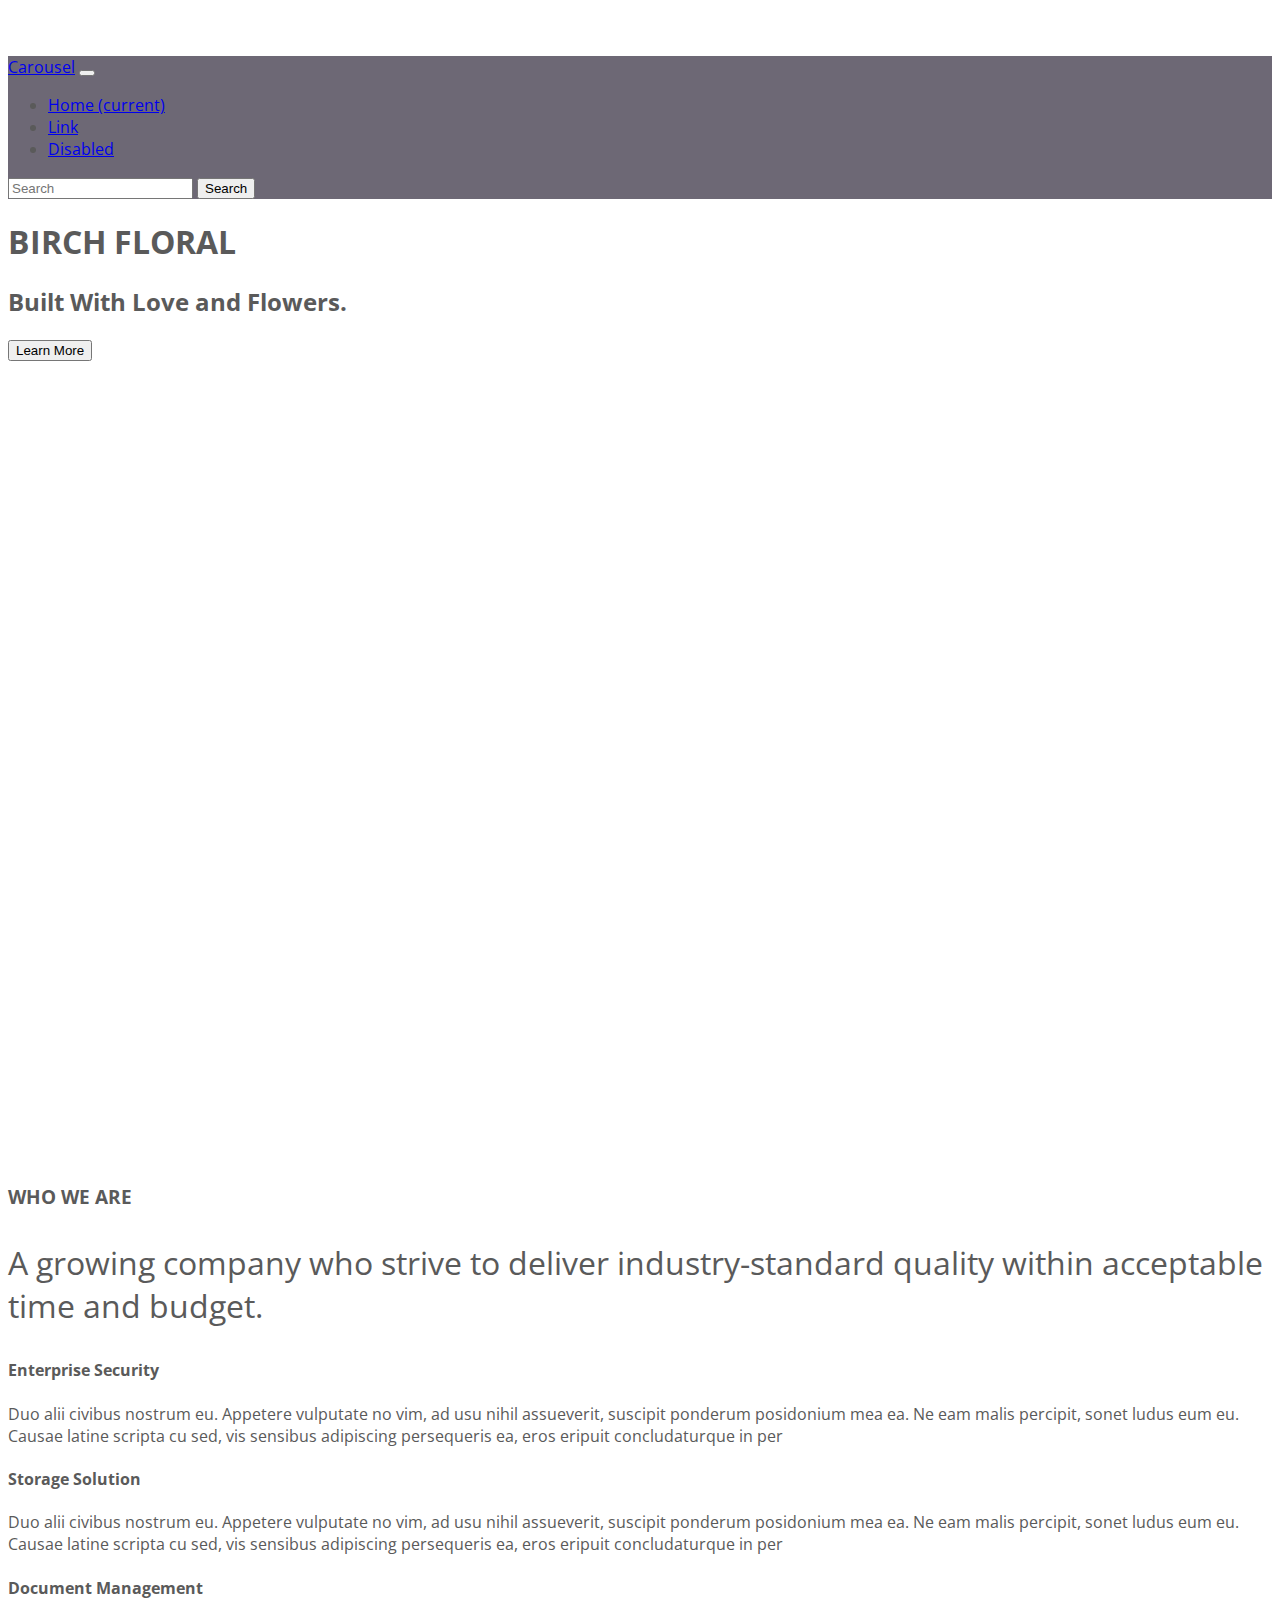
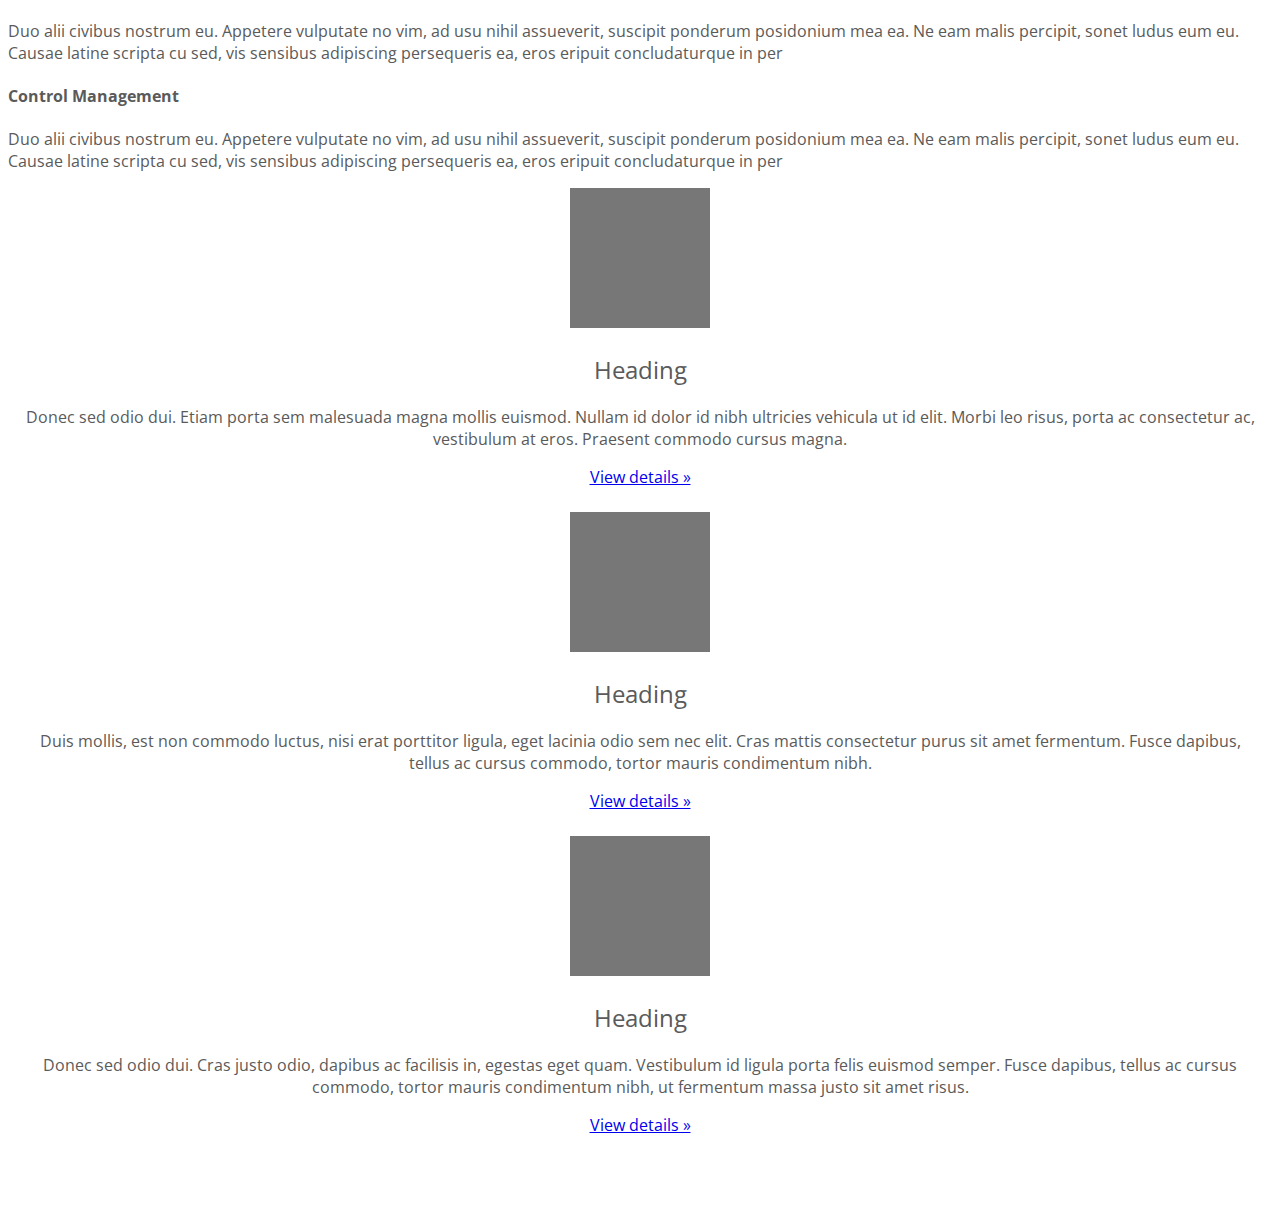
<file: 08_Bootstrap/Project/index.html>
<!DOCTYPE html>
<html lang="en">

<head>
    <meta charset="UTF-8">
    <meta name="viewport" content="width=device-width, initial-scale=1.0">
    <title>Bootstrap Basics</title>
    <link href="https://fonts.googleapis.com/css2?family=Open+Sans:wght@300;400;700&display=swap" rel="stylesheet">

    <link rel="stylesheet" href="https://stackpath.bootstrapcdn.com/bootstrap/4.5.0/css/bootstrap.min.css"
        integrity="sha384-9aIt2nRpC12Uk9gS9baDl411NQApFmC26EwAOH8WgZl5MYYxFfc+NcPb1dKGj7Sk" crossorigin="anonymous">
    <link rel="stylesheet" href="app.css">

</head>

<body>
    <header>
        <nav class="navbar navbar-expand-md navbar-dark fixed-top">
            <a class="navbar-brand" href="#">Carousel</a>
            <button class="navbar-toggler" type="button" data-toggle="collapse" data-target="#navbarCollapse"
                aria-controls="navbarCollapse" aria-expanded="false" aria-label="Toggle navigation">
                <span class="navbar-toggler-icon"></span>
            </button>
            <div class="collapse navbar-collapse" id="navbarCollapse">
                <ul class="navbar-nav mr-auto">
                    <li class="nav-item active">
                        <a class="nav-link" href="#">Home <span class="sr-only">(current)</span></a>
                    </li>
                    <li class="nav-item">
                        <a class="nav-link" href="#">Link</a>
                    </li>
                    <li class="nav-item">
                        <a class="nav-link disabled" href="#" tabindex="-1" aria-disabled="true">Disabled</a>
                    </li>
                </ul>
                <form class="form-inline mt-2 mt-md-0">
                    <input class="form-control mr-sm-2" type="text" placeholder="Search" aria-label="Search">
                    <button class="btn btn-outline-success my-2 my-sm-0" type="submit">Search</button>
                </form>
            </div>
        </nav>
    </header>
    <main role="main">
        <div class="container-fluid hero d-flex align-items-center justify-content-center">
            <div class="text-center">
                <h1 class="display-1 mb-0">BIRCH FLORAL</h1>
                <h2 class="display-4 mt-0">Built With Love and Flowers.</h2>
                <button class="btn btn-lg btn-primary">Learn More</button>
            </div>
        </div>

        <div class="container">
            <div class="row">
                <div class="col-md-7">
                    <h3>WHO WE ARE</h3>
                    <p class="lead">
                        A growing company who strive to deliver industry-standard quality within acceptable time and
                        budget.
                    </p>
                </div>
            </div>
            <div class="row">
                <div class="col-sm-6 my-4">
                    <h4>Enterprise Security</h4>
                    <p class="text-muted">Duo alii civibus nostrum eu. Appetere vulputate no vim, ad usu nihil
                        assueverit, suscipit
                        ponderum posidonium mea ea. Ne eam malis percipit, sonet ludus eum eu. Causae latine scripta cu
                        sed, vis sensibus adipiscing persequeris ea, eros eripuit concludaturque in per</p>
                </div>
                <div class="col-sm-6 my-4">
                    <h4>Storage Solution</h4>
                    <p class="text-muted">Duo alii civibus nostrum eu. Appetere vulputate no vim, ad usu nihil
                        assueverit, suscipit
                        ponderum posidonium mea ea. Ne eam malis percipit, sonet ludus eum eu. Causae latine scripta cu
                        sed, vis sensibus adipiscing persequeris ea, eros eripuit concludaturque in per</p>
                </div>
                <div class="col-sm-6 my-4">
                    <h4>Document Management</h4>
                    <p class="text-muted">Duo alii civibus nostrum eu. Appetere vulputate no vim, ad usu nihil
                        assueverit, suscipit
                        ponderum posidonium mea ea. Ne eam malis percipit, sonet ludus eum eu. Causae latine scripta cu
                        sed, vis sensibus adipiscing persequeris ea, eros eripuit concludaturque in per</p>
                </div>
                <div class="col-sm-6 my-4">
                    <h4>Control Management</h4>
                    <p class="text-muted">Duo alii civibus nostrum eu. Appetere vulputate no vim, ad usu nihil
                        assueverit, suscipit
                        ponderum posidonium mea ea. Ne eam malis percipit, sonet ludus eum eu. Causae latine scripta cu
                        sed, vis sensibus adipiscing persequeris ea, eros eripuit concludaturque in per</p>
                </div>
            </div>
        </div>

        <div class="container marketing">

            <!-- Three columns of text below the carousel -->
            <div class="row">
                <div class="col-lg-4">
                    <svg class="bd-placeholder-img rounded-circle" width="140" height="140"
                        xmlns="http://www.w3.org/2000/svg" preserveAspectRatio="xMidYMid slice" focusable="false"
                        role="img" aria-label="Placeholder: 140x140">
                        <title>Placeholder</title>
                        <rect width="100%" height="100%" fill="#777" /><text x="50%" y="50%" fill="#777"
                            dy=".3em">140x140</text>
                    </svg>
                    <h2>Heading</h2>
                    <p>Donec sed odio dui. Etiam porta sem malesuada magna mollis euismod. Nullam id dolor id nibh
                        ultricies vehicula ut id elit. Morbi leo risus, porta ac consectetur ac, vestibulum at eros.
                        Praesent commodo cursus magna.</p>
                    <p><a class="btn btn-secondary" href="#" role="button">View details &raquo;</a></p>
                </div><!-- /.col-lg-4 -->
                <div class="col-lg-4">
                    <svg class="bd-placeholder-img rounded-circle" width="140" height="140"
                        xmlns="http://www.w3.org/2000/svg" preserveAspectRatio="xMidYMid slice" focusable="false"
                        role="img" aria-label="Placeholder: 140x140">
                        <title>Placeholder</title>
                        <rect width="100%" height="100%" fill="#777" /><text x="50%" y="50%" fill="#777"
                            dy=".3em">140x140</text>
                    </svg>
                    <h2>Heading</h2>
                    <p>Duis mollis, est non commodo luctus, nisi erat porttitor ligula, eget lacinia odio sem nec elit.
                        Cras mattis consectetur purus sit amet fermentum. Fusce dapibus, tellus ac cursus commodo,
                        tortor mauris condimentum nibh.</p>
                    <p><a class="btn btn-secondary" href="#" role="button">View details &raquo;</a></p>
                </div><!-- /.col-lg-4 -->
                <div class="col-lg-4">
                    <svg class="bd-placeholder-img rounded-circle" width="140" height="140"
                        xmlns="http://www.w3.org/2000/svg" preserveAspectRatio="xMidYMid slice" focusable="false"
                        role="img" aria-label="Placeholder: 140x140">
                        <title>Placeholder</title>
                        <rect width="100%" height="100%" fill="#777" /><text x="50%" y="50%" fill="#777"
                            dy=".3em">140x140</text>
                    </svg>
                    <h2>Heading</h2>
                    <p>Donec sed odio dui. Cras justo odio, dapibus ac facilisis in, egestas eget quam. Vestibulum id
                        ligula porta felis euismod semper. Fusce dapibus, tellus ac cursus commodo, tortor mauris
                        condimentum nibh, ut fermentum massa justo sit amet risus.</p>
                    <p><a class="btn btn-secondary" href="#" role="button">View details &raquo;</a></p>
                </div><!-- /.col-lg-4 -->
            </div><!-- /.row -->



    </main>

    </div>
    <script src="https://code.jquery.com/jquery-3.5.1.slim.min.js"
        integrity="sha384-DfXdz2htPH0lsSSs5nCTpuj/zy4C+OGpamoFVy38MVBnE+IbbVYUew+OrCXaRkfj"
        crossorigin="anonymous"></script>
    <script src="https://cdn.jsdelivr.net/npm/popper.js@1.16.0/dist/umd/popper.min.js"
        integrity="sha384-Q6E9RHvbIyZFJoft+2mJbHaEWldlvI9IOYy5n3zV9zzTtmI3UksdQRVvoxMfooAo"
        crossorigin="anonymous"></script>
    <script src="https://stackpath.bootstrapcdn.com/bootstrap/4.5.0/js/bootstrap.min.js"
        integrity="sha384-OgVRvuATP1z7JjHLkuOU7Xw704+h835Lr+6QL9UvYjZE3Ipu6Tp75j7Bh/kR0JKI"
        crossorigin="anonymous"></script>
</body>

</html>
</file>
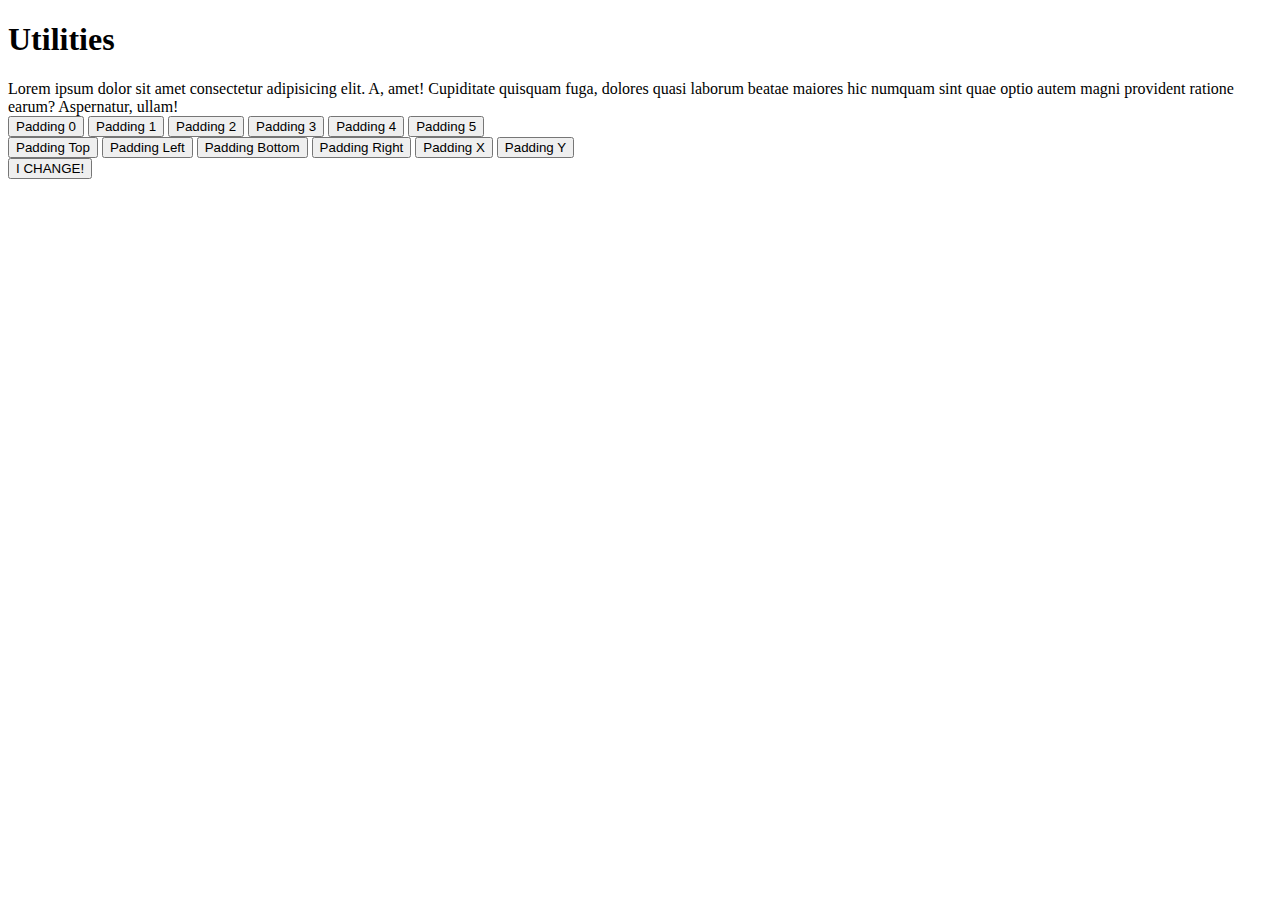
<file: 08_Bootstrap/Utilities/index.html>
<!DOCTYPE html>
<html lang="en">

<head>
    <meta charset="UTF-8">
    <meta name="viewport" content="width=device-width, initial-scale=1.0">
    <title>Bootstrap Utilities</title>
    <link rel="stylesheet" href="https://stackpath.bootstrapcdn.com/bootstrap/4.5.0/css/bootstrap.min.css"
        integrity="sha384-9aIt2nRpC12Uk9gS9baDl411NQApFmC26EwAOH8WgZl5MYYxFfc+NcPb1dKGj7Sk" crossorigin="anonymous">
</head>

<body>
    <div class="container">
        <h1 class="display-1 mb-5">Utilities</h1>
        <div class="row">
            <div class="col-md-4 border rounded border-success shadow">
                Lorem ipsum dolor sit amet consectetur adipisicing elit. A, amet! Cupiditate quisquam fuga, dolores
                quasi laborum beatae maiores hic numquam sint quae optio autem magni provident ratione earum?
                Aspernatur, ullam!
            </div>
        </div>
        <div>
            <button class="btn btn-primary p-0">Padding 0</button>
            <button class="btn btn-primary p-1">Padding 1</button>
            <button class="btn btn-primary p-2">Padding 2</button>
            <button class="btn btn-primary p-3">Padding 3</button>
            <button class="btn btn-primary p-4">Padding 4</button>
            <button class="btn btn-primary p-5">Padding 5</button>
        </div>
        <div class="my-5">
            <button class="btn btn-primary p-0 pt-5">Padding Top</button>
            <button class="btn btn-primary p-0 pl-5">Padding Left</button>
            <button class="btn btn-primary p-0 pb-5">Padding Bottom</button>
            <button class="btn btn-primary p-0 pr-5">Padding Right</button>
            <button class="btn btn-primary p-0 px-5">Padding X</button>
            <button class="btn btn-primary p-0 py-5">Padding Y</button>
        </div>

        <button class="btn btn-danger p-0 p-sm-1 p-md-2 p-lg-3 p-xl-5">I CHANGE!</button>
    </div>


    <script src="https://code.jquery.com/jquery-3.5.1.slim.min.js"
        integrity="sha384-DfXdz2htPH0lsSSs5nCTpuj/zy4C+OGpamoFVy38MVBnE+IbbVYUew+OrCXaRkfj"
        crossorigin="anonymous"></script>
    <script src="https://cdn.jsdelivr.net/npm/popper.js@1.16.0/dist/umd/popper.min.js"
        integrity="sha384-Q6E9RHvbIyZFJoft+2mJbHaEWldlvI9IOYy5n3zV9zzTtmI3UksdQRVvoxMfooAo"
        crossorigin="anonymous"></script>
    <script src="https://stackpath.bootstrapcdn.com/bootstrap/4.5.0/js/bootstrap.min.js"
        integrity="sha384-OgVRvuATP1z7JjHLkuOU7Xw704+h835Lr+6QL9UvYjZE3Ipu6Tp75j7Bh/kR0JKI"
        crossorigin="anonymous"></script>
</body>

</html>
</file>
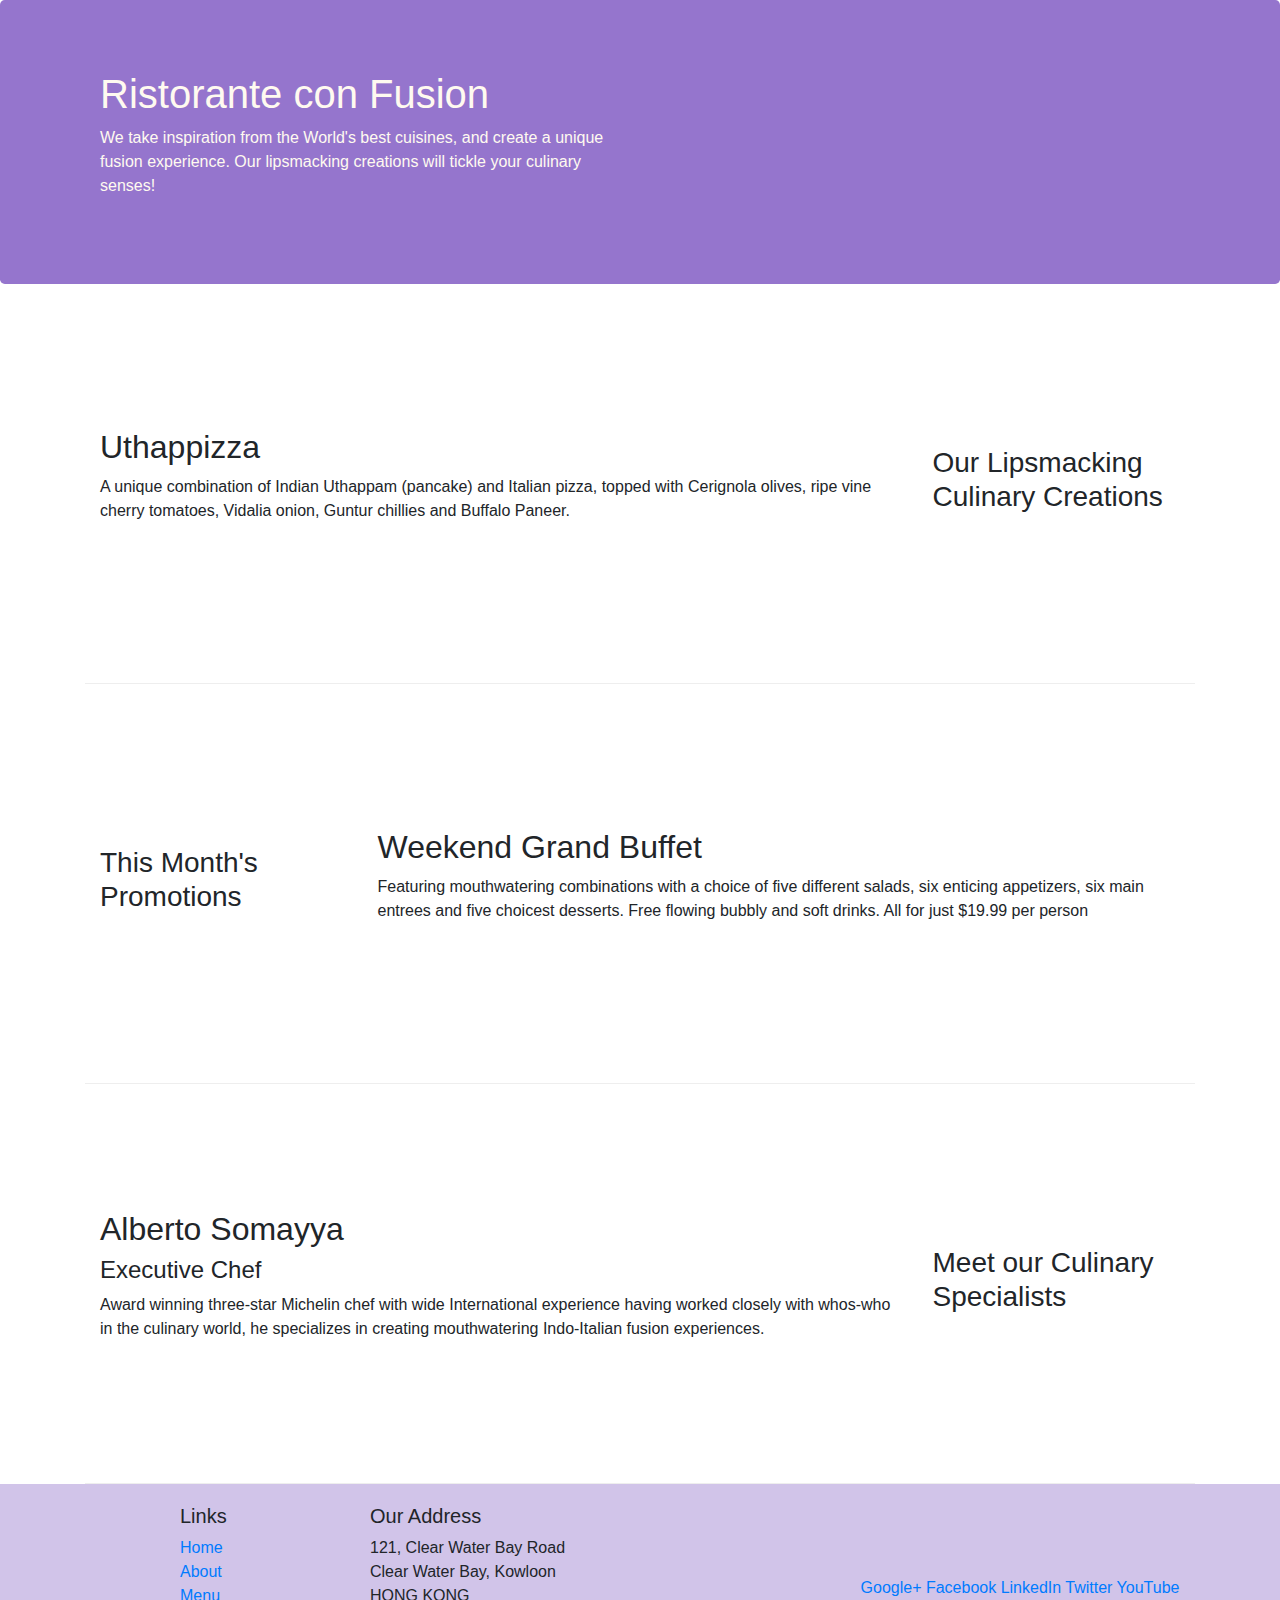
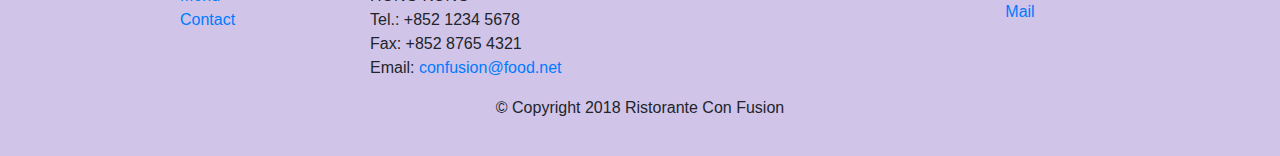
<file: bootstrap exercise 1 coursera/Bootstrap4/conFusion/index.html>
<!DOCTYPE html>
<html lang="en">
  <head>
    <meta charset="UTF-8" />
    <meta name="viewport" content="width=device-width, initial-scale=1.0" />
    <title>Ristorante Con Fusion</title>
    <link
      rel="stylesheet"
      href="https://cdn.jsdelivr.net/npm/bootstrap@4.4.1/dist/css/bootstrap.min.css"
      integrity="sha384-Vkoo8x4CGsO3+Hhxv8T/Q5PaXtkKtu6ug5TOeNV6gBiFeWPGFN9MuhOf23Q9Ifjh"
      crossorigin="anonymous" />
    <link rel="stylesheet" href="css/style.css" />
  </head>

  <body>
    <header class="jumbotron">
      <div class="container">
        <div class="row row-header">
          <div class="col-12 col-sm-6">
            <h1>Ristorante con Fusion</h1>
            <p>
              We take inspiration from the World's best cuisines, and create a
              unique fusion experience. Our lipsmacking creations will tickle
              your culinary senses!
            </p>
          </div>
          <div class="col-12 col-sm"></div>
        </div>
      </div>
    </header>

    <div class="container">
      <div class="row row-content align-items-center">
        <div class="col-12 col-sm-4 order-sm-last col-md-3">
          <h3>Our Lipsmacking Culinary Creations</h3>
        </div>
        <div class="col col-sm order-sm-first col-md">
          <h2>Uthappizza</h2>
          <p>
            A unique combination of Indian Uthappam (pancake) and Italian pizza,
            topped with Cerignola olives, ripe vine cherry tomatoes, Vidalia
            onion, Guntur chillies and Buffalo Paneer.
          </p>
        </div>
      </div>

      <div class="row row-content align-items-center">
        <div class="col-12 col-sm-4 col-md-3">
          <h3>This Month's Promotions</h3>
        </div>
        <div class="col col-sm col-md">
          <h2>Weekend Grand Buffet</h2>
          <p>
            Featuring mouthwatering combinations with a choice of five different
            salads, six enticing appetizers, six main entrees and five choicest
            desserts. Free flowing bubbly and soft drinks. All for just $19.99
            per person
          </p>
        </div>
      </div>

      <div class="row row-content align-items-center">
        <div class="col-12 col-sm-4 order-sm-last col-md-3">
          <h3>Meet our Culinary Specialists</h3>
        </div>
        <div class="col col-sm order-sm-first col-md">
          <h2>Alberto Somayya</h2>
          <h4>Executive Chef</h4>
          <p>
            Award winning three-star Michelin chef with wide International
            experience having worked closely with whos-who in the culinary
            world, he specializes in creating mouthwatering Indo-Italian fusion
            experiences.
          </p>
        </div>
      </div>
    </div>

    <footer class="footer">
      <div class="container">
        <div class="row">
          <div class="col-4 offset-1 col-sm-2">
            <h5>Links</h5>
            <ul class="list-unstyled">
              <li><a href="#">Home</a></li>
              <li><a href="#">About</a></li>
              <li><a href="#">Menu</a></li>
              <li><a href="#">Contact</a></li>
            </ul>
          </div>
          <div class="col-7 col-sm-5">
            <h5>Our Address</h5>
            <address>
              121, Clear Water Bay Road<br />
              Clear Water Bay, Kowloon<br />
              HONG KONG<br />
              Tel.: +852 1234 5678<br />
              Fax: +852 8765 4321<br />
              Email: <a href="mailto:confusion@food.net">confusion@food.net</a>
            </address>
          </div>
          <div class="col-12 col-sm-4 align-self-center">
            <div class="text-center">
              <a href="http://google.com/+">Google+</a>
              <a href="http://www.facebook.com/profile.php?id=">Facebook</a>
              <a href="http://www.linkedin.com/in/">LinkedIn</a>
              <a href="http://twitter.com/">Twitter</a>
              <a href="http://youtube.com/">YouTube</a>
              <a href="mailto:">Mail</a>
            </div>
          </div>
        </div>
        <div class="row justify-content-center">
          <div class="col-auto">
            <p>© Copyright 2018 Ristorante Con Fusion</p>
          </div>
        </div>
      </div>
    </footer>
    <script
      src="https://code.jquery.com/jquery-3.4.1.slim.min.js"
      integrity="sha384-J6qa4849blE2+poT4WnyKhv5vZF5SrPo0iEjwBvKU7imGFAV0wwj1yYfoRSJoZ+n"
      crossorigin="anonymous"></script>
    <script
      src="https://cdn.jsdelivr.net/npm/popper.js@1.16.0/dist/umd/popper.min.js"
      integrity="sha384-Q6E9RHvbIyZFJoft+2mJbHaEWldlvI9IOYy5n3zV9zzTtmI3UksdQRVvoxMfooAo"
      crossorigin="anonymous"></script>
    <script
      src="https://cdn.jsdelivr.net/npm/bootstrap@4.4.1/dist/js/bootstrap.min.js"
      integrity="sha384-wfSDF2E50Y2D1uUdj0O3uMBJnjuUD4Ih7YwaYd1iqfktj0Uod8GCExl3Og8ifwB6"
      crossorigin="anonymous"></script>
  </body>
</html>
</file>
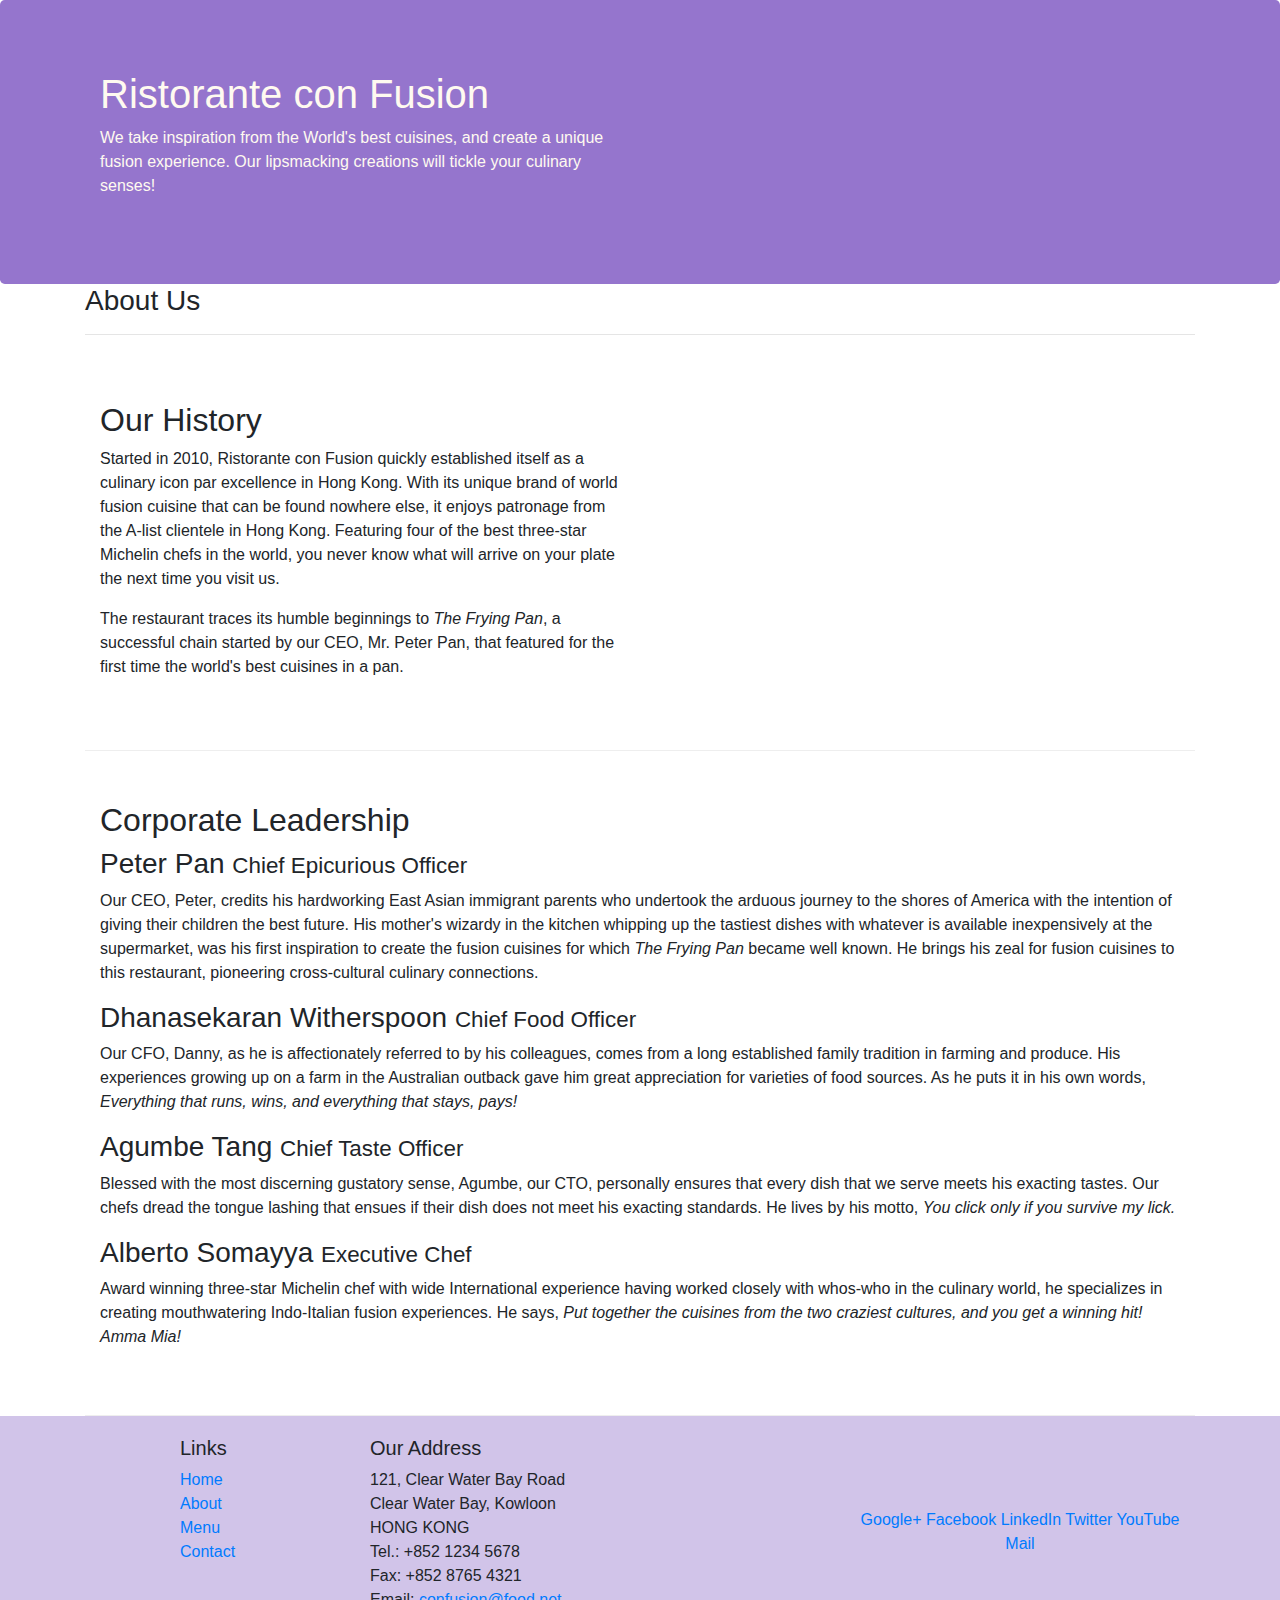
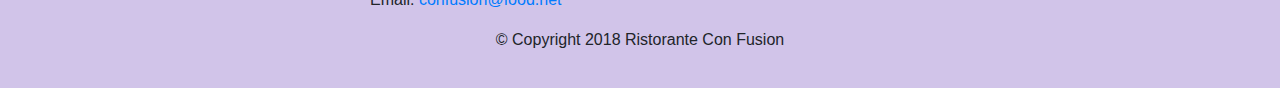
<file: bootstrap exercise 1 coursera/Bootstrap4/Assignment 1/aboutus.html>
<!DOCTYPE html>
<html lang="en">
  <head>
    <meta charset="UTF-8" />
    <meta name="viewport" content="width=device-width, initial-scale=1.0" />
    <title>Ristorante Con Fusion: About Us</title>
    <link
      rel="stylesheet"
      href="https://cdn.jsdelivr.net/npm/bootstrap@4.4.1/dist/css/bootstrap.min.css"
      integrity="sha384-Vkoo8x4CGsO3+Hhxv8T/Q5PaXtkKtu6ug5TOeNV6gBiFeWPGFN9MuhOf23Q9Ifjh"
      crossorigin="anonymous" />
    <link rel="stylesheet" href="style.css" />
  </head>

  <body>
    <header class="jumbotron">
      <div class="container">
        <div class="row row-header">
          <div class="col-12 col-sm-6">
            <h1>Ristorante con Fusion</h1>
            <p>
              We take inspiration from the World's best cuisines, and create a
              unique fusion experience. Our lipsmacking creations will tickle
              your culinary senses!
            </p>
          </div>
          <div class="col-12 col-sm"></div>
        </div>
      </div>
    </header>

    <div class="container">
      <div>
        <div>
          <h3>About Us</h3>
          <hr />
        </div>
      </div>

      <div class="row row-content">
        <div class="col-12 col-sm-6 col-md-6">
          <h2>Our History</h2>
          <p>
            Started in 2010, Ristorante con Fusion quickly established itself as
            a culinary icon par excellence in Hong Kong. With its unique brand
            of world fusion cuisine that can be found nowhere else, it enjoys
            patronage from the A-list clientele in Hong Kong. Featuring four of
            the best three-star Michelin chefs in the world, you never know what
            will arrive on your plate the next time you visit us.
          </p>
          <p>
            The restaurant traces its humble beginnings to
            <em>The Frying Pan</em>, a successful chain started by our CEO, Mr.
            Peter Pan, that featured for the first time the world's best
            cuisines in a pan.
          </p>
        </div>
        <div></div>
      </div>

      <div class="row row-content">
        <div class="col-12">
          <h2>Corporate Leadership</h2>
          <h3>Peter Pan <small>Chief Epicurious Officer</small></h3>
          <p class="d-none d-sm-none d-md-block">
            Our CEO, Peter, credits his hardworking East Asian immigrant parents
            who undertook the arduous journey to the shores of America with the
            intention of giving their children the best future. His mother's
            wizardy in the kitchen whipping up the tastiest dishes with whatever
            is available inexpensively at the supermarket, was his first
            inspiration to create the fusion cuisines for which
            <em>The Frying Pan</em> became well known. He brings his zeal for
            fusion cuisines to this restaurant, pioneering cross-cultural
            culinary connections.
          </p>
          <h3>Dhanasekaran Witherspoon <small>Chief Food Officer</small></h3>
          <p class="d-none d-sm-none d-md-block">
            Our CFO, Danny, as he is affectionately referred to by his
            colleagues, comes from a long established family tradition in
            farming and produce. His experiences growing up on a farm in the
            Australian outback gave him great appreciation for varieties of food
            sources. As he puts it in his own words,
            <em
              >Everything that runs, wins, and everything that stays, pays!</em
            >
          </p>
          <h3>Agumbe Tang <small>Chief Taste Officer</small></h3>
          <p class="d-none d-sm-none d-md-block">
            Blessed with the most discerning gustatory sense, Agumbe, our CTO,
            personally ensures that every dish that we serve meets his exacting
            tastes. Our chefs dread the tongue lashing that ensues if their dish
            does not meet his exacting standards. He lives by his motto,
            <em>You click only if you survive my lick.</em>
          </p>
          <h3>Alberto Somayya <small>Executive Chef</small></h3>
          <p class="d-none d-sm-none d-md-block">
            Award winning three-star Michelin chef with wide International
            experience having worked closely with whos-who in the culinary
            world, he specializes in creating mouthwatering Indo-Italian fusion
            experiences. He says,
            <em
              >Put together the cuisines from the two craziest cultures, and you
              get a winning hit! Amma Mia!</em
            >
          </p>
        </div>
      </div>
    </div>

    <footer class="footer">
      <div class="container">
        <div class="row">
          <div class="col-4 offset-1 col-sm-2">
            <h5>Links</h5>
            <ul class="list-unstyled">
              <li><a href="#">Home</a></li>
              <li><a href="#">About</a></li>
              <li><a href="#">Menu</a></li>
              <li><a href="#">Contact</a></li>
            </ul>
          </div>
          <div class="col-7 col-sm-5">
            <h5>Our Address</h5>
            <address>
              121, Clear Water Bay Road<br />
              Clear Water Bay, Kowloon<br />
              HONG KONG<br />
              Tel.: +852 1234 5678<br />
              Fax: +852 8765 4321<br />
              Email: <a href="mailto:confusion@food.net">confusion@food.net</a>
            </address>
          </div>
          <div class="col-12 col-sm-4 align-self-center">
            <div class="text-center">
              <a href="http://google.com/+">Google+</a>
              <a href="http://www.facebook.com/profile.php?id=">Facebook</a>
              <a href="http://www.linkedin.com/in/">LinkedIn</a>
              <a href="http://twitter.com/">Twitter</a>
              <a href="http://youtube.com/">YouTube</a>
              <a href="mailto:">Mail</a>
            </div>
          </div>
        </div>
        <div class="row justify-content-center">
          <div class="col-auto">
            <p>© Copyright 2018 Ristorante Con Fusion</p>
          </div>
        </div>
      </div>
    </footer>

    <script
      src="https://code.jquery.com/jquery-3.4.1.slim.min.js"
      integrity="sha384-J6qa4849blE2+poT4WnyKhv5vZF5SrPo0iEjwBvKU7imGFAV0wwj1yYfoRSJoZ+n"
      crossorigin="anonymous"></script>
    <script
      src="https://cdn.jsdelivr.net/npm/popper.js@1.16.0/dist/umd/popper.min.js"
      integrity="sha384-Q6E9RHvbIyZFJoft+2mJbHaEWldlvI9IOYy5n3zV9zzTtmI3UksdQRVvoxMfooAo"
      crossorigin="anonymous"></script>
    <script
      src="https://cdn.jsdelivr.net/npm/bootstrap@4.4.1/dist/js/bootstrap.min.js"
      integrity="sha384-wfSDF2E50Y2D1uUdj0O3uMBJnjuUD4Ih7YwaYd1iqfktj0Uod8GCExl3Og8ifwB6"
      crossorigin="anonymous"></script>
  </body>
</html>
</file>
<file: 08_Bootstrap/Project/app.css>
/* GLOBAL STYLES
-------------------------------------------------- */
/* Padding below the footer and lighter body text */

body {
    padding-top: 3rem;
    padding-bottom: 3rem;
    color: #5a5a5a;
    font-family: 'Open Sans';
  }
  
  
  /* CUSTOMIZE THE CAROUSEL
  -------------------------------------------------- */
  
  /* Carousel base class */
  .carousel, .hero {
    margin-bottom: 4rem;
  }
  /* Since positioning the image, we need to help out the caption */
  .carousel-caption {
    bottom: 3rem;
    z-index: 10;
  }
  
  /* Declare heights because of positioning of img element */
  .carousel-item {
    height: 32rem;
  }
  .carousel-item > img {
    position: absolute;
    top: 0;
    left: 0;
    min-width: 100%;
    height: 32rem;
  }
  
  
  /* MARKETING CONTENT
  -------------------------------------------------- */
  
  /* Center align the text within the three columns below the carousel */
  .marketing .col-lg-4 {
    margin-bottom: 1.5rem;
    text-align: center;
  }
  .marketing h2 {
    font-weight: 400;
  }
  .marketing .col-lg-4 p {
    margin-right: .75rem;
    margin-left: .75rem;
  }
  
  
  /* Featurettes
  ------------------------- */
  
  .featurette-divider {
    margin: 5rem 0; /* Space out the Bootstrap <hr> more */
  }
  
  /* Thin out the marketing headings */
  .featurette-heading {
    font-weight: 300;
    line-height: 1;
    letter-spacing: -.05rem;
  }
  
  
  /* RESPONSIVE CSS
  -------------------------------------------------- */
  
  @media (min-width: 40em) {
    /* Bump up size of carousel content */
    .carousel-caption p {
      margin-bottom: 1.25rem;
      font-size: 1.25rem;
      line-height: 1.4;
    }
  
    .featurette-heading {
      font-size: 50px;
    }
  }
  
  @media (min-width: 62em) {
    .featurette-heading {
      margin-top: 7rem;
    }
  }

  .hero {
    background: url("https://images.unsplash.com/photo-1543157145-f78c636d023d?ixlib=rb-1.2.1&ixid=eyJhcHBfaWQiOjEyMDd9&auto=format&fit=crop&w=2550&q=80");
    background-position: top left;
    background-size: cover;
    height: 100vh;
  }

  .lead {
    font-size: 2em;
  }

  nav.navbar {
    background-color: #6d6875;
  }
</file>
<file: bootstrap exercise 1 coursera/Bootstrap4/conFusion/css/style.css>
.row-header {
    margin: 0px auto;
    padding: 0px auto;
}

.row-content {
    margin: 0px auto;
    padding: 50px 0px 50px 0px;
    border-bottom: 1px ridge;
    min-height: 400px;
}

.footer {
    background-color: #d1c4e9;
    margin: 0px auto;
    padding: 20px 0px 20px 0px;
}

.jumbotron {
    padding: 70px 30px 70px 30px;
    margin: 0px auto;
    background: #9575cd;
    color: floralwhite
}

.address {
    font-size: 80%;
    margin: 0px;
    color: #0f0f0f
}
</file>
<file: bootstrap exercise 1 coursera/Bootstrap4/Assignment 1/style.css>
.row-header {
    margin: 0px auto;
    padding: 0px auto;
}

.row-content {
    margin: 0px auto;
    padding: 50px 0px 50px 0px;
    border-bottom: 1px ridge;
    min-height: 400px;
}

.footer {
    background-color: #d1c4e9;
    margin: 0px auto;
    padding: 20px 0px 20px 0px;
}

.jumbotron {
    padding: 70px 30px 70px 30px;
    margin: 0px auto;
    background: #9575cd;
    color: floralwhite
}

.address {
    font-size: 80%;
    margin: 0px;
    color: #0f0f0f
}
</file>
